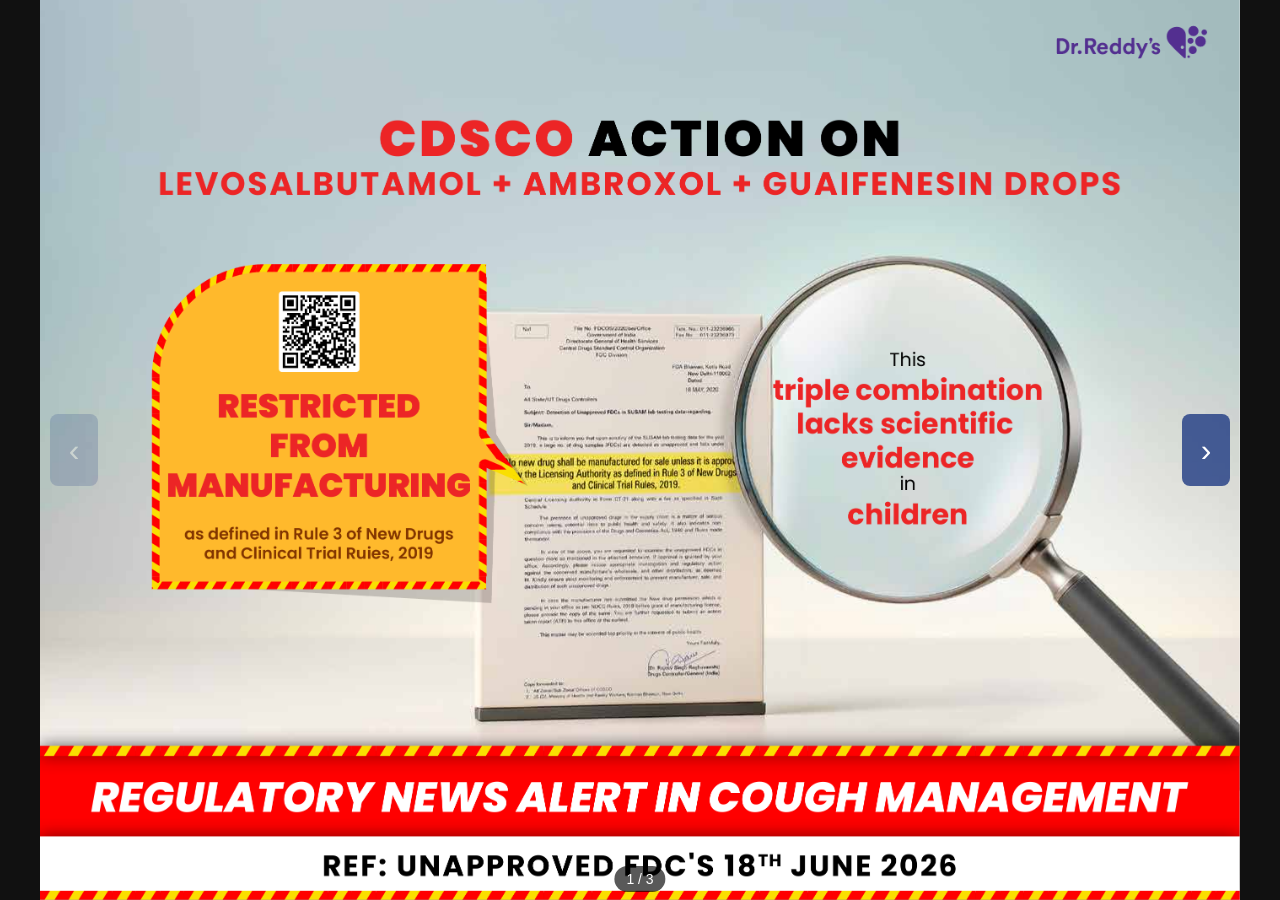
<file: index.html>
<!doctype html>
<html lang="en"><head><meta charset="utf-8"><meta name="viewport" content="width=device-width,initial-scale=1,maximum-scale=1,user-scalable=no"><meta name="robots" content="noindex,nofollow"><title>Mucolite VA</title><link rel="stylesheet" href="css/styles.css"></head>
<body><main id="stage"><section id="canvas" aria-label="Mucolite visual aid presentation">
<div class="slide active" id="slide-01" role="group" aria-label="Slide 1 of 3"><img src="assets/images/slide-01.png" alt="Regulatory news alert on CDSCO action"></div>
<div class="slide" id="slide-02" role="group" aria-label="Slide 2 of 3" aria-hidden="true"><img src="assets/images/slide-02.png" alt="Mucolite product visual aid"><button id="dosage-hotspot" class="hotspot" aria-label="Open dosage information"><span class="sr-only">Open dosage information</span></button></div>
<div class="slide" id="slide-03" role="group" aria-label="Slide 3 of 3" aria-hidden="true"><img src="assets/images/slide-03.png" alt="Mucolite dosage information"><button id="close-hotspot" class="hotspot" aria-label="Close dosage information"><span class="sr-only">Close dosage information</span></button></div>
<div class="controls" aria-label="Presentation navigation"><button id="prev" class="nav prev" aria-label="Previous slide">&#8249;</button><button id="next" class="nav next" aria-label="Next slide">&#8250;</button><div id="counter" class="counter" aria-live="polite"></div></div>
</section></main><script src="js/app.js"></script><script src="js/navigation.js"></script></body></html>
</file>
<file: css/styles.css>
:root{color-scheme:light;--nav:#243f85;--focus:#ffbf47}
*{box-sizing:border-box}html,body{width:100%;height:100%;margin:0;overflow:hidden;background:#111;font-family:Arial,sans-serif}
body{user-select:none;-webkit-user-select:none;touch-action:pan-y}img{display:block;-webkit-user-drag:none;user-drag:none}
#stage{position:fixed;inset:0;display:grid;place-items:center;background:#111}
#canvas{position:relative;width:min(100vw,calc(100vh * 4 / 3));height:min(100vh,calc(100vw * 3 / 4));aspect-ratio:4/3;background:#fff;overflow:hidden}
.slide{position:absolute;inset:0;display:none}.slide.active{display:block}.slide img{width:100%;height:100%;object-fit:contain}
.hotspot{position:absolute;background:transparent;border:0;cursor:pointer}.hotspot:focus-visible,.nav:focus-visible{outline:4px solid var(--focus);outline-offset:-4px}
#dosage-hotspot{left:20.5%;top:83.1%;width:34%;height:9.3%}#close-hotspot{left:76.2%;top:23.5%;width:7.5%;height:10%}
.controls{position:absolute;inset:0;pointer-events:none;opacity:0;transition:opacity .2s}.show-controls .controls,.controls:focus-within{opacity:1}
.nav{pointer-events:auto;position:absolute;top:50%;transform:translateY(-50%);width:48px;height:72px;border:0;border-radius:8px;background:rgba(36,63,133,.82);color:#fff;font-size:32px;cursor:pointer}.nav:disabled{opacity:.25;cursor:default}.prev{left:10px}.next{right:10px}
.counter{position:absolute;left:50%;bottom:8px;transform:translateX(-50%);background:rgba(0,0,0,.65);color:#fff;border-radius:16px;padding:5px 12px;font-size:14px}
.sr-only{position:absolute;width:1px;height:1px;padding:0;margin:-1px;overflow:hidden;clip:rect(0,0,0,0);white-space:nowrap;border:0}
@media(prefers-reduced-motion:reduce){.controls{transition:none}}
</file>
